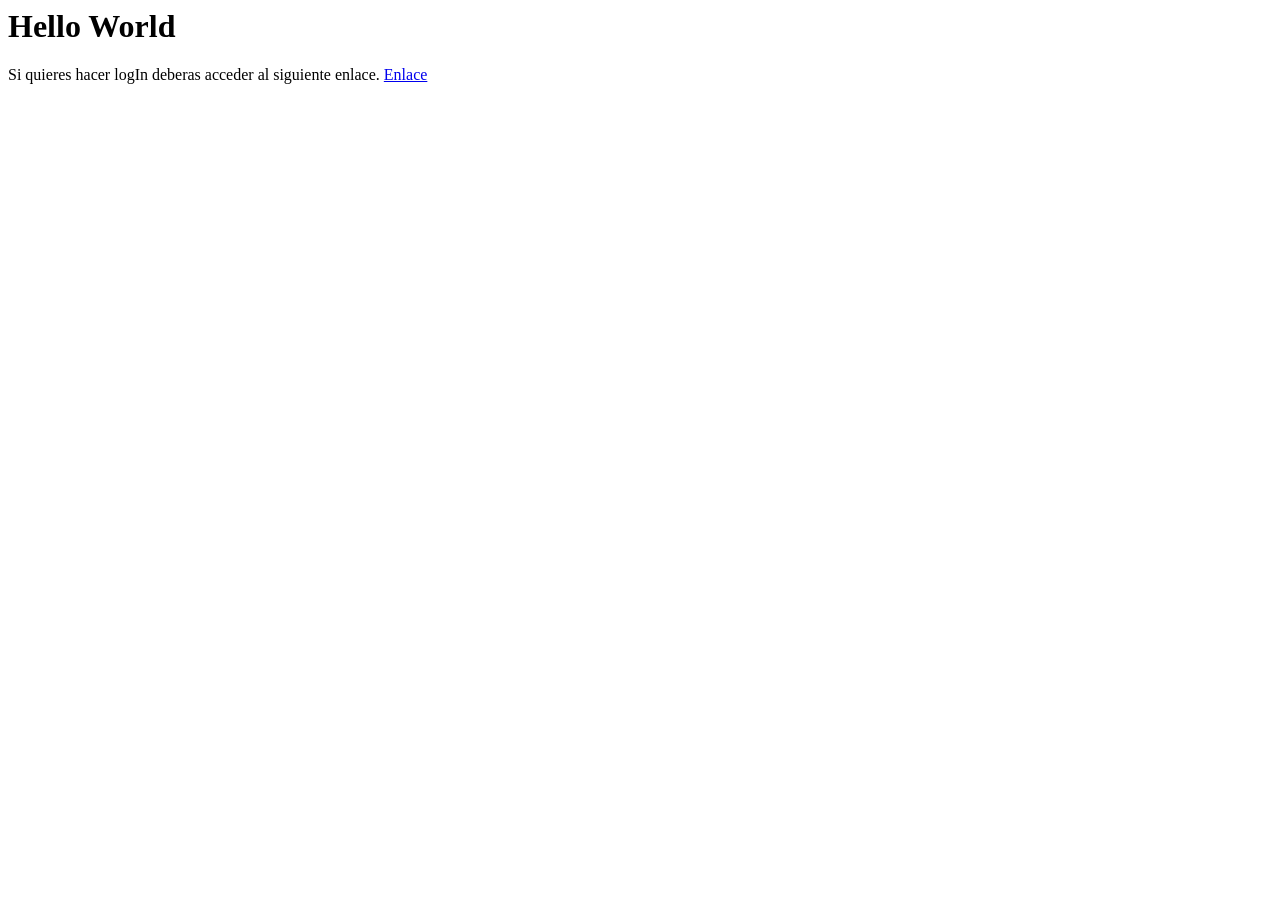
<file: WebContent/WEB-INF/templates/index.html>
<html lang="es">
<head>
<title>Pagina Index</title>
</head>
<body>
	<h1>Hello World</h1>

	Si quieres hacer logIn deberas acceder al siguiente enlace.

	<a href="login.html"> Enlace</a>


</body>
</html>
</file>
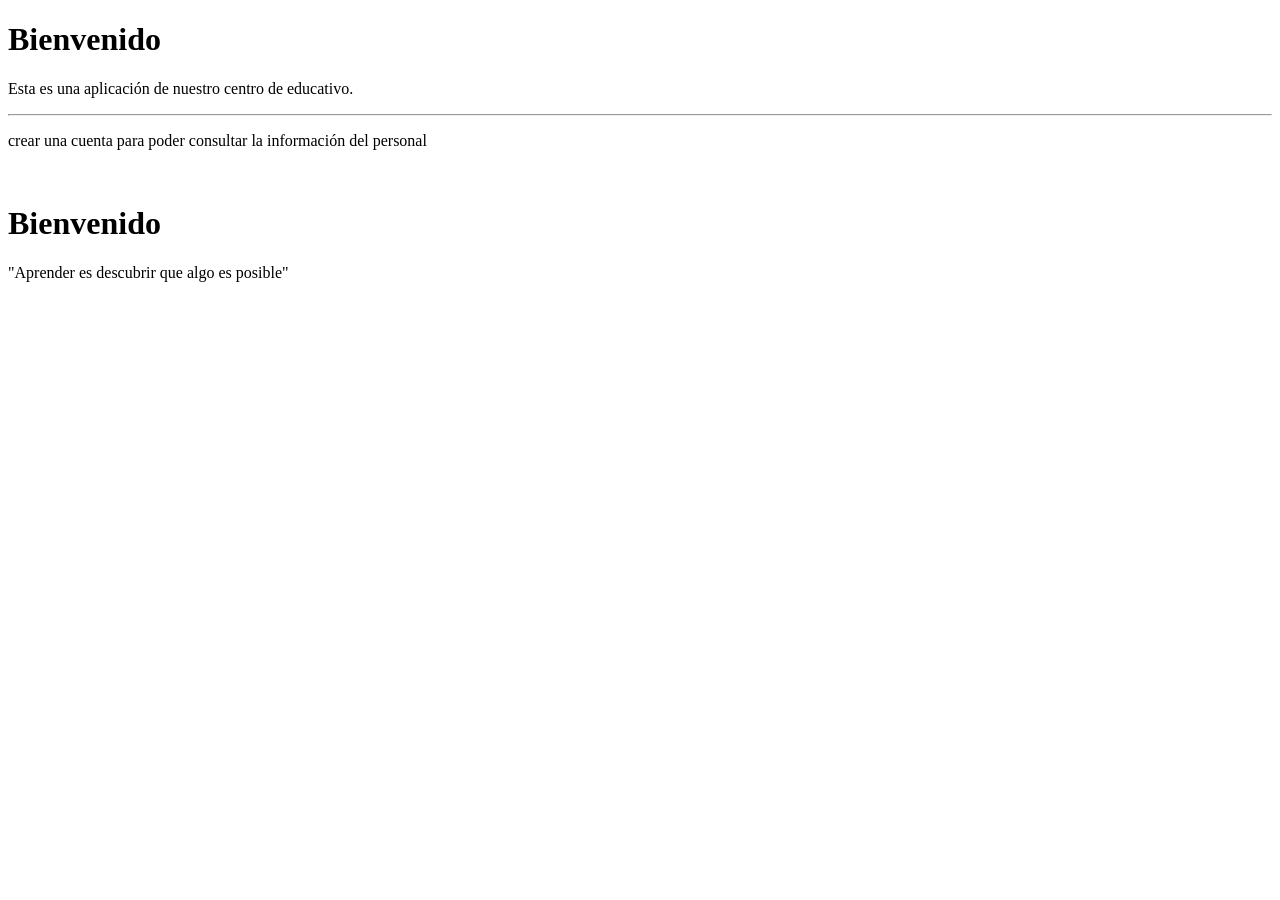
<file: src/main/webapp/WEB-INF/templates/index.html>
<!doctype html>
<html lang="es">
<head>
<title>Pagina Index</title>
<!-- Required meta tags -->
<meta charset="utf-8">
<meta name="viewport"
	content="width=device-width, initial-scale=1, shrink-to-fit=no">

</head>
<body>

	<nav th:replace="fragments/header_loader"></nav>

	<div class="jumbotron" sec:authorize="isAnonymous()">
		<h1 class="display-4">Bienvenido</h1>
		<p class="lead">Esta es una aplicación de nuestro centro de
			educativo.</p>
		<hr class="my-4">
		<p>crear una cuenta para poder consultar la información del
			personal</p>
		<p class="lead">
			<a class="btn btn-primary btn-lg" th:href="@{/login}"
				style="color: #FFFFFF;">Log in</a>
		</p>
	</div>

	<div class="jumbotron" sec:authorize="!isAnonymous()">

		<h1 class="display-4">
			Bienvenido <span th:utext="${session.username}">
		</h1>

		<p class="lead">"Aprender es descubrir que algo es posible"</p>



	</div>



</body>
</html>
</file>
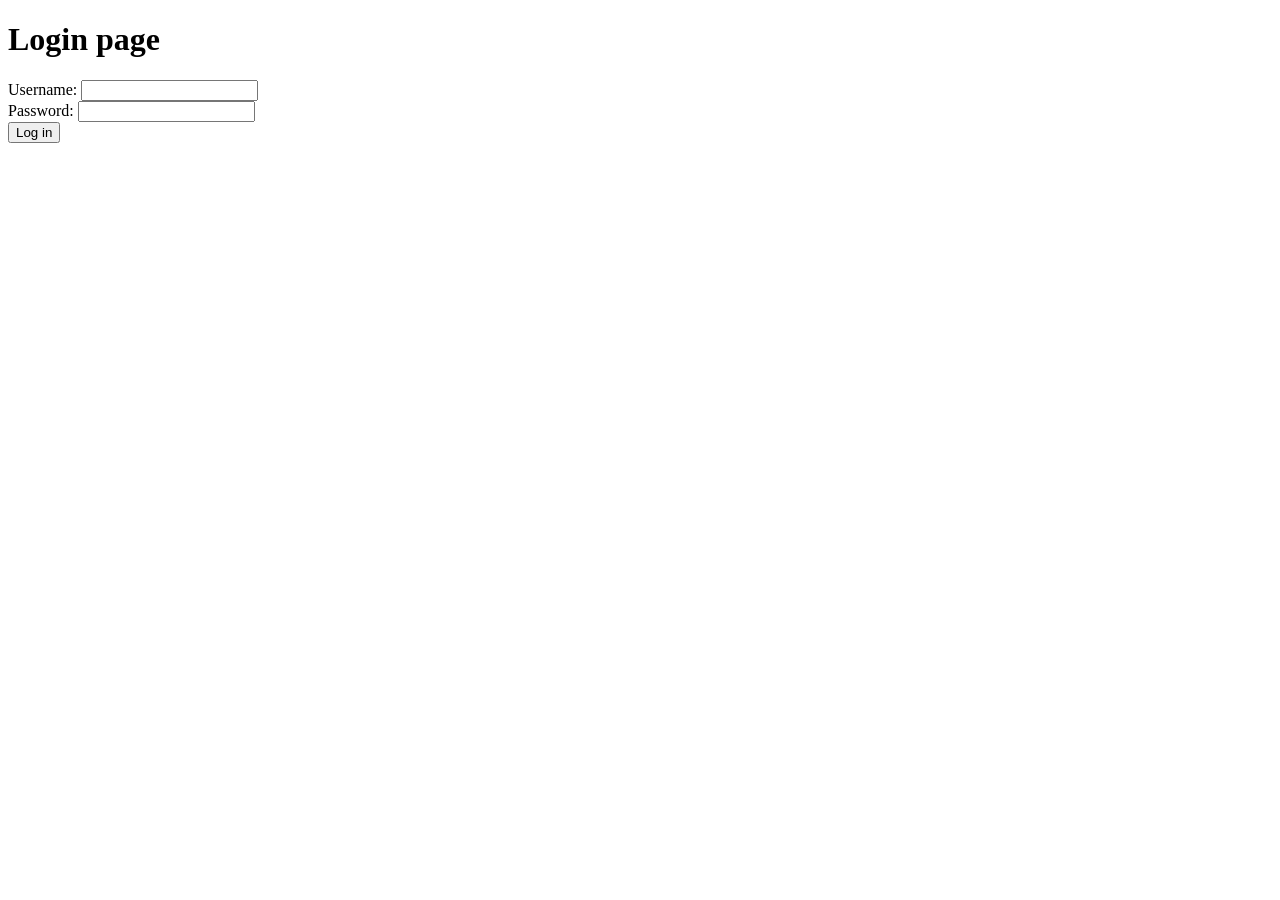
<file: WebContent/WEB-INF/templates/login.html>
<!DOCTYPE html>
<html xmlns:th="http://www.thymeleaf.org">
  <head>
    <title>Login page</title>
  </head>
  <body>
    <h1>Login page</h1>

    <form th:action="@{/login.html}" method="post">
      <label for="username">Username</label>:
      <input type="text" id="username" name="username"/> <br/>
      <label for="password">Password</label>:
      <input type="password" id="password" name="password" /> <br/>
      <input type="submit" value="Log in"/>
    </form>
  </body>
</html>
</file>
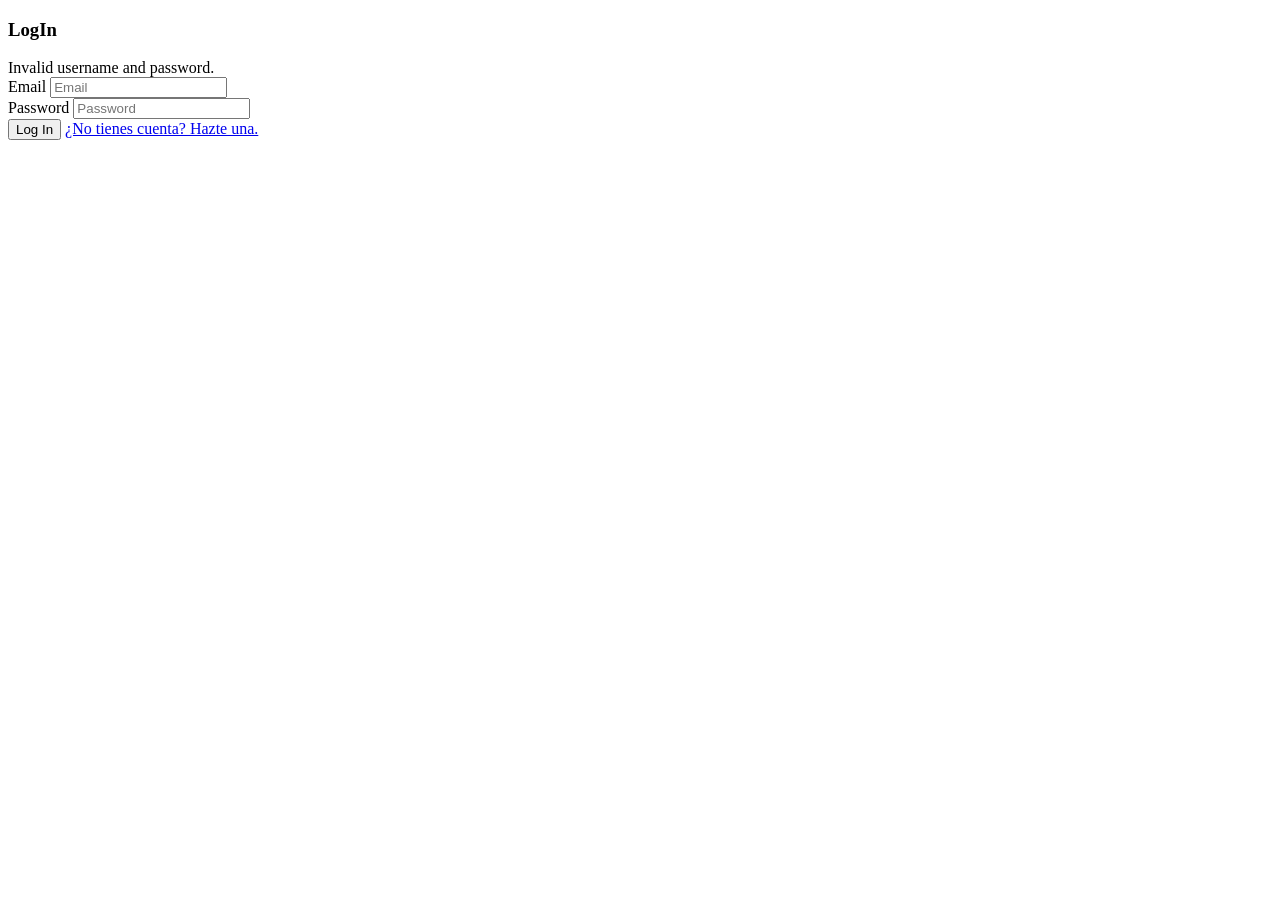
<file: src/main/webapp/WEB-INF/templates/login.html>
<!DOCTYPE html>
<html xmlns:th="http://www.thymeleaf.org">

<head>
<meta charset="utf-8">
<meta http-equiv="x-ua-compatible" content="ie=edge">
<title>Log In</title>
<meta name="viewport" content="width=device-width, initial-scale=1">
</head>

<body>

	<nav th:replace="fragments/header_loader"></nav>
	<div class="container my-5">
		<h3>LogIn</h3>
		<div class="card">
			<div class="card-body">
				<div class="col-md-10">

					<div th:if="${param.error}" class="alert alert-danger">
						Invalid username and password.</div>
					<form th:action="@{/login}" method="post">
						<div class="row">

							<div class="form-group col-md-8">
								<label for="email" class="col-form-label">Email</label> <input
									type="text" class="form-control" id="username" name="username"
									placeholder="Email">
							</div>

							<div class="form-group col-md-8">
								<label for="password" class="col-form-label">Password</label> <input
									type="password" class="form-control" id="password"
									name="password" placeholder="Password">
							</div>
							<div class="col-md-6">
								<input type="submit" class="btn btn-primary" value="Log In">
								<a href="signup"> ¿No tienes cuenta? Hazte una.</a>
							</div>

							<div class="form-group col-md-8"></div>

						</div>
					</form>
				</div>
			</div>
		</div>
	</div>
</body>

</html>
</file>
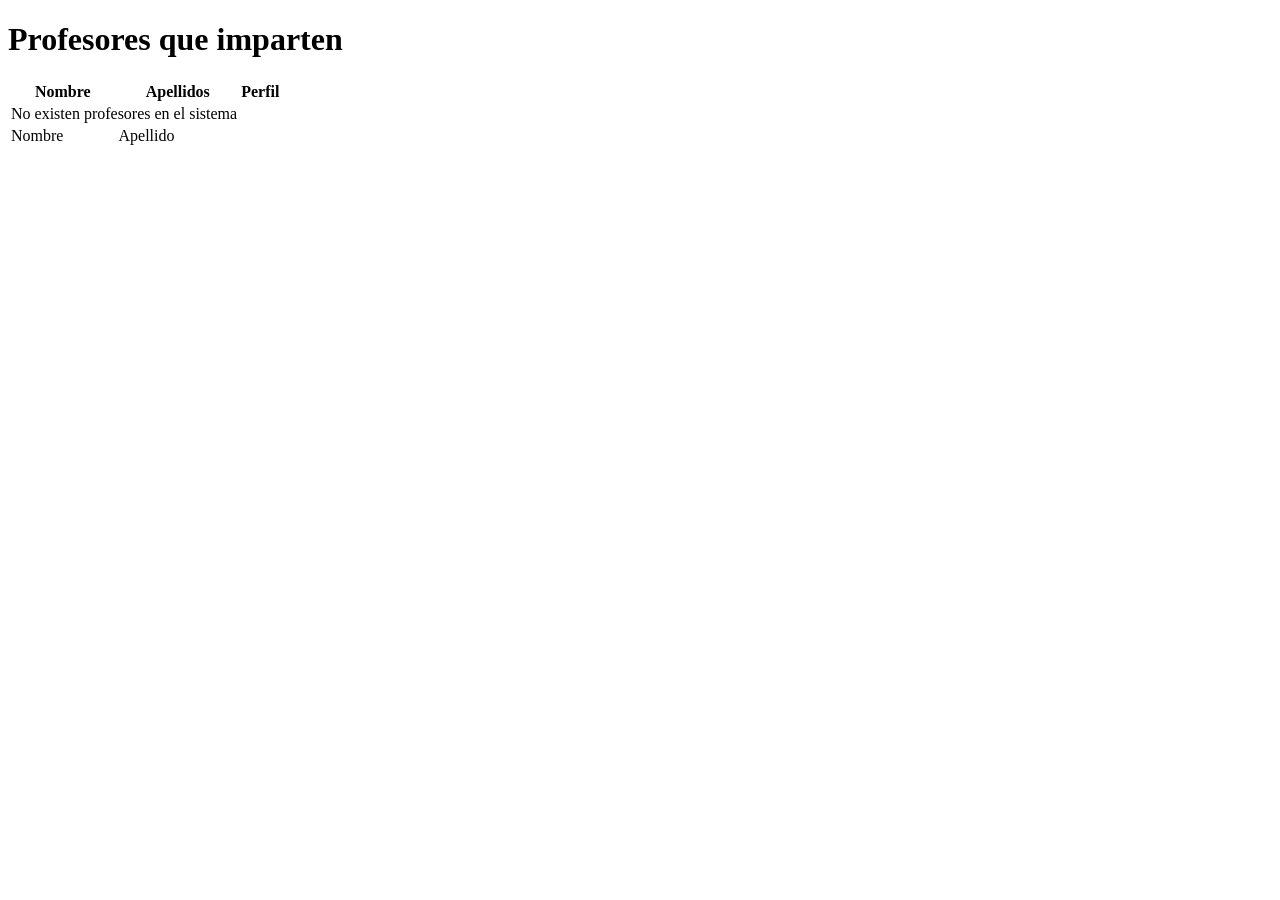
<file: src/main/webapp/WEB-INF/templates/modulo_perfil.html>
<!doctype html>
<html lang="es" xmlns:th="http://www.thymeleaf.org">
<head>
<title>Perfil</title>
<!-- Required meta tags -->
<meta http-equiv=”Content-Type” content=”text/html; charset=UTF-8″ />
<meta name="viewport"
	content="width=device-width, initial-scale=1, shrink-to-fit=no">

</head>
<body>
	<nav th:replace="fragments/header_loader"></nav>


	<div class="container my-2">
		<div class="card">
			<div class="card-body">

				<h1>
					 Profesores que imparten 
					<span th:text="${modulo.nombreModulo}"></span>
				</h1>

				<table class="table">
					<thead>
						<tr>
							<th scope="col">Nombre</th>
							<th scope="col">Apellidos</th>
							<th scope="col">Perfil</th>
						</tr>
					</thead>
					<tbody>
						<tr th:if="${modulo.profesores.empty}">
							<td colspan="2">No existen profesores en el sistema</td>
						</tr>
						<tr th:each="profesor : ${modulo.profesores}">
							<td><span th:text="${profesor.nombreProfesor}">
									Nombre </span></td>
							<td><span th:text="${profesor.apellidosProfesor}">
									Apellido </span></td>
							<td><a
								th:href="@{/profesor/perfil/{id}(id=${profesor.idProfesor})}"
								class="btn btn-primary"><i class="fas fa-user"></i></a></td>
						</tr>
					</tbody>
			</div>
		</div>
	</div>

</body>
</html>
</file>
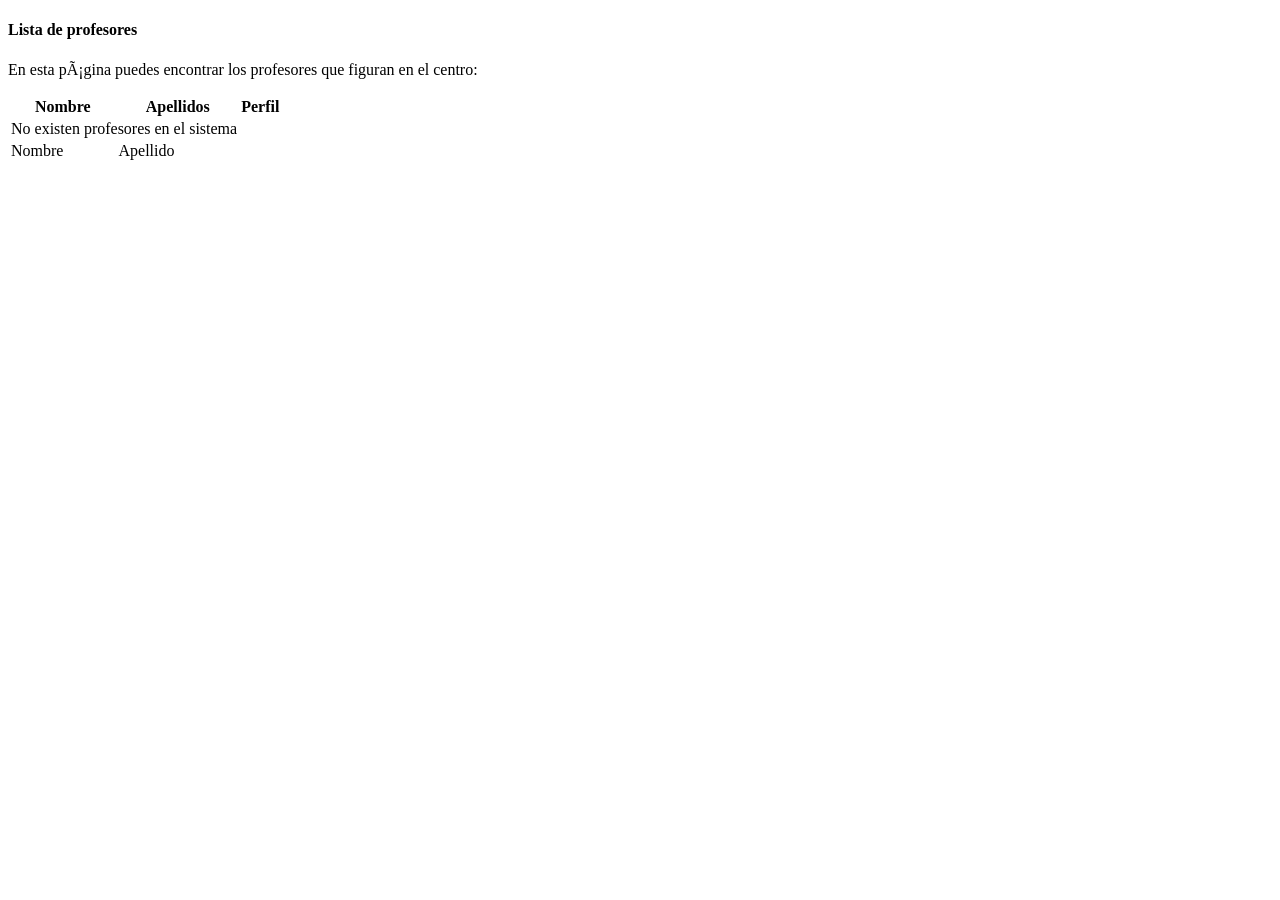
<file: src/main/webapp/WEB-INF/templates/profesor_lista.html>
<!doctype html>
<html lang="es" xmlns:th="http://www.thymeleaf.org">
<head>
<title>Lista de Profesores</title>
<!-- Required meta tags -->
<meta http-equiv=”Content-Type” content=”text/html; charset=UTF-8″ />
<meta name="viewport"
	content="width=device-width, initial-scale=1, shrink-to-fit=no">

</head>
<body>
	<nav th:replace="fragments/header_loader"></nav>


	<h4 class="display-1">Lista de profesores</h4>

	<p>En esta página puedes encontrar los profesores que figuran en el
		centro:
	<table class="table">
		<thead>
			<tr>
				<th scope="col">Nombre</th>
				<th scope="col">Apellidos</th>
				<th scope="col">Perfil</th>
			</tr>
		</thead>
		<tbody>
			<tr th:if="${profesores.empty}">
				<td colspan="2">No existen profesores en el sistema</td>
			</tr>
			<tr th:each="profesor : ${profesores}">
				<td><span th:text="${profesor.nombreProfesor}"> Nombre </span></td>
				<td><span th:text="${profesor.apellidosProfesor}">
						Apellido </span></td>
				<td><a
					th:href="@{/profesor/perfil/{id}(id=${profesor.idProfesor})}"
					class="btn btn-primary"><i class="fas fa-user"></i></a></td>
			</tr>
		</tbody>
</body>
</html>
</file>
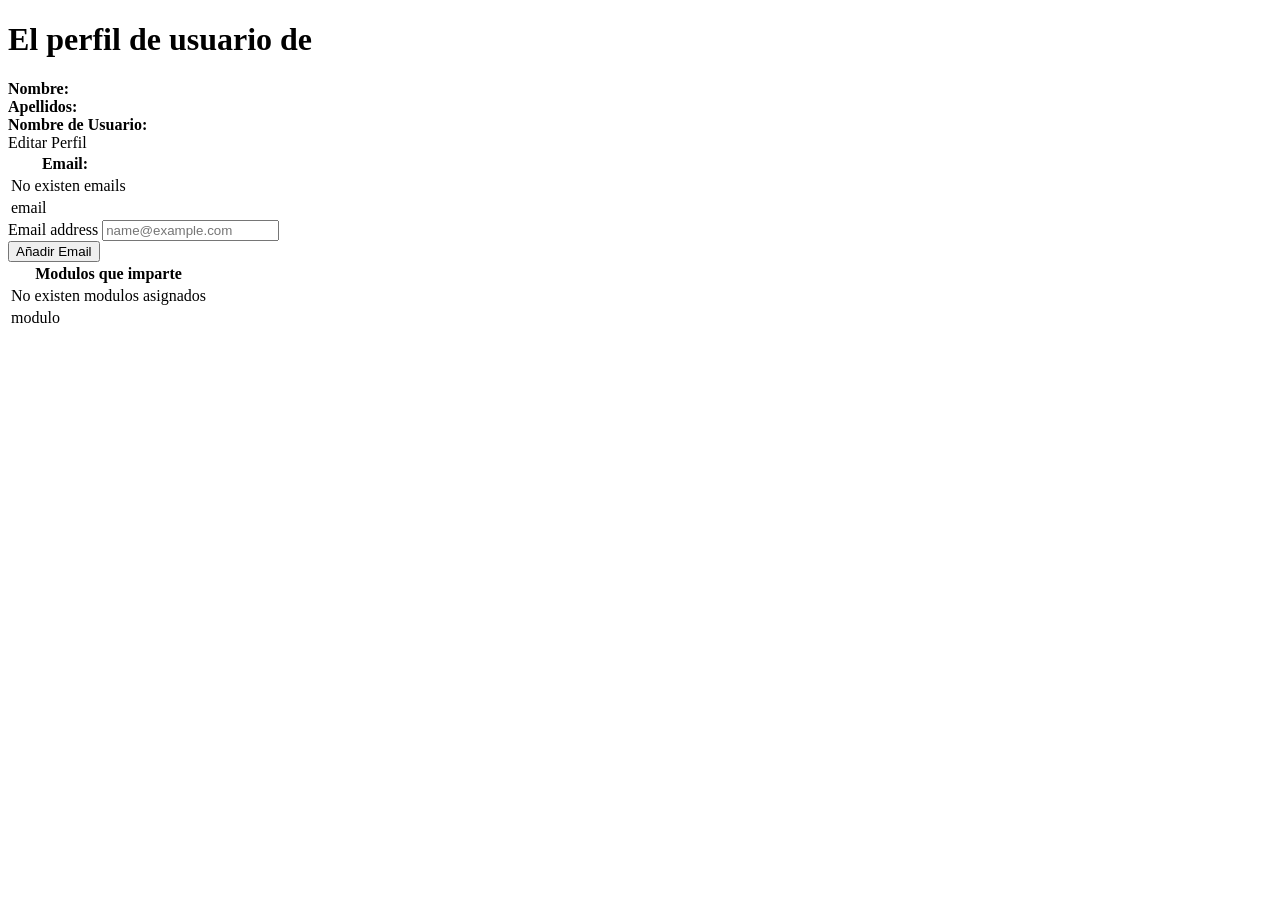
<file: src/main/webapp/WEB-INF/templates/profesor_perfil.html>
<!doctype html>
<html lang="es" xmlns:th="http://www.thymeleaf.org">
<head>
<title>Perfil</title>
<!-- Required meta tags -->
<meta http-equiv="Content-Type" content="text/html; charset=UTF-8" />
<meta name="viewport"
	content="width=device-width, initial-scale=1, shrink-to-fit=no">

<link rel="stylesheet" type="text/css" th:href="@{/css/style.css}">

</head>
<body>
	<nav th:replace="fragments/header_loader"></nav>


	<div class="container-sm ">
		<div class="card">
			<div class="card-body">

				<h1>
					El perfil de usuario de <span th:text="${profesor.nombreProfesor}"></span>
				</h1>
				<div>
					<b>Nombre:</b> <span th:text="${profesor.nombreProfesor}"></span>
				</div>
				<div>
					<b>Apellidos:</b> <span th:text="${profesor.apellidosProfesor}"></span>
				</div>
				<div>
					<b>Nombre de Usuario:</b> <span th:text="${profesor.username}"></span>
				</div>

				<div th:if="${propietario}">

					<a
						th:href="@{/profesor/perfil/actualizar/{idProfesor}(idProfesor=${profesor.idProfesor})}"
						class="btn btn-info">Editar Perfil <i class="fas fa-user-edit"></i>
					</a>
				</div>
			</div>
		</div>
	</div>
	<div class="emails">

		<div class="email">
			<div class="card">
				<table class="table">
					<thead>
						<tr>
							<th scope="col">Email:</th>
						</tr>

					</thead>
					<tbody>
						<tr th:if="${profesor.emails.empty}">
							<td colspan="2">No existen emails</td>
						</tr>
						<tr th:each="email : ${profesor.emails}">
							<td><span th:text="${email.direccionEmail}"> email </span></td>

							<td
								th:if="${propietario || #authorization.expression('hasAuthority(''ROL_ADMIN'')')}">
								<a
								th:href="@{/profesor/eliminar_email/{idProfesor}/{idEmail}(idProfesor=${profesor.idProfesor},idEmail=${email.idEmail})}"
								class="btn btn-danger"><i class="fas fa-trash"></i></a>
							</td>
						</tr>
					</tbody>
				</table>
			</div>
		</div>

		<div class="email"
			th:if="${propietario || #authorization.expression('hasAuthority(''ROL_ADMIN'')')}">
			<div class="card">
				<div class="container">
					<form
						th:action="@{/profesor/anadir_email/{id}(id=${profesor.idProfesor})}"
						method="post">
						<div class="form-group">
							<label for="exampleFormControlInput1">Email address</label> <input
								type="email" class="form-control" id="exampleFormControlInput1"
								name="nuevoemail" placeholder="name@example.com">
						</div>
						<button type="submit" class="btn btn-primary">Añadir
							Email</button>

					</form>
				</div>
			</div>
		</div>
	</div>


	<div class="container-md">
		<div class="card">
			<table class="table">
				<thead>
					<tr>
						<th scope="col">Modulos que imparte</th>
					</tr>
				</thead>
				<tbody>

					<tr th:if="${profesor.modulos.empty}">
						<td colspan="2">No existen modulos asignados</td>
					</tr>
					<tr th:each="modulo : ${profesor.modulos}">
						<td><a th:href="@{/modulo/{id}(id=${modulo.idModulo})}"
							class="btn btn-primary"><span
								th:text="${modulo.nombreModulo }"> modulo </span></a></td>
				</tbody>
			</table>
		</div>
	</div>



</body>
</html>
</file>
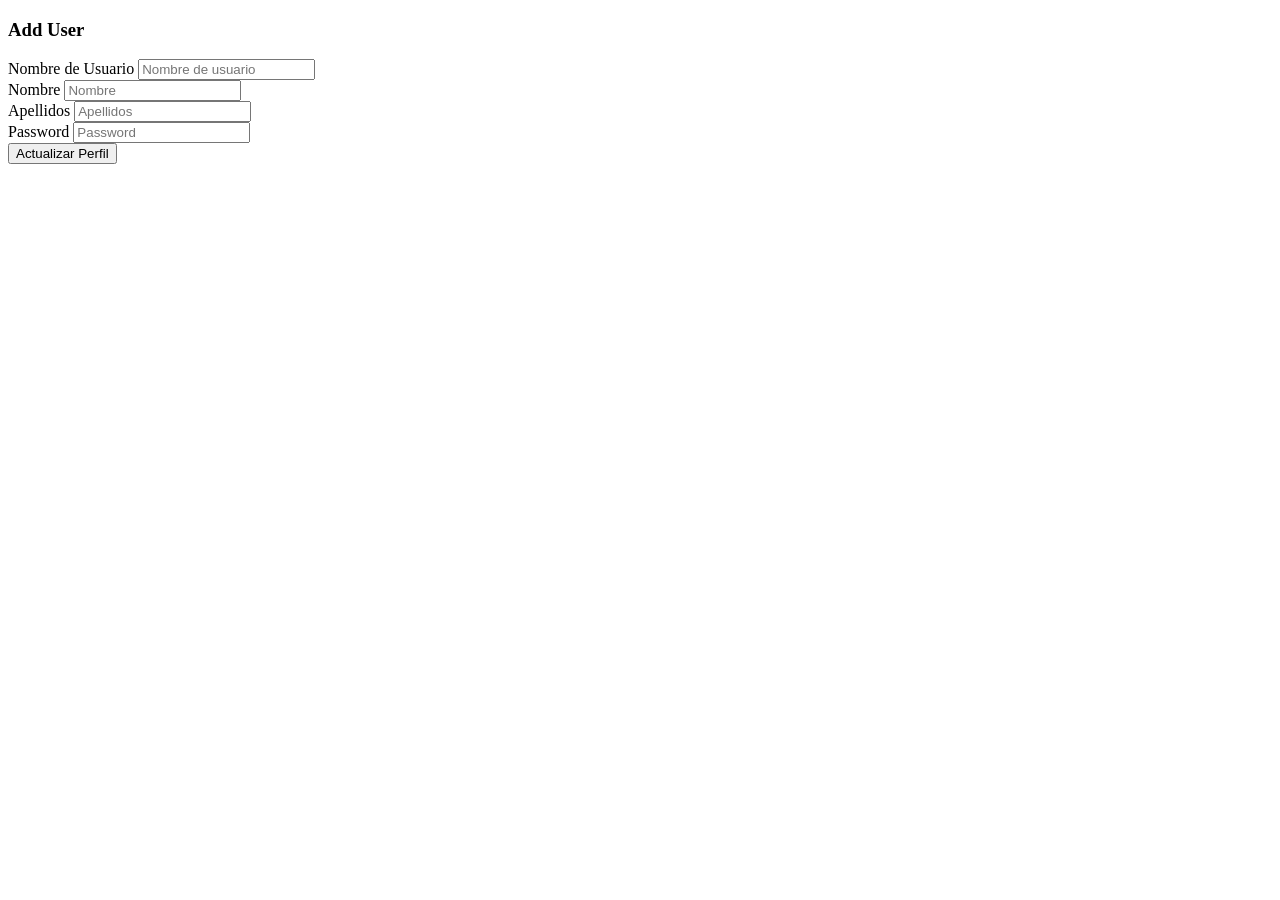
<file: src/main/webapp/WEB-INF/templates/profesor_perfil_actualizar.html>
<!DOCTYPE html>
<html xmlns:th="http://www.thymeleaf.org">

<head>
<meta charset="utf-8">
<meta http-equiv="x-ua-compatible" content="ie=edge">
<title>Add User</title>
<meta name="viewport" content="width=device-width, initial-scale=1">
</head>

<body>
	<nav th:replace="fragments/header_loader"></nav>

	<div class="container my-5">
		<h3>Add User</h3>
		<div class="card">
			<div class="card-body">
				<div class="col-md-10">
                    <form action="#" th:object="${profesor}" th:action="@{/profesor/perfil/actualizar/{idProfesor}(idProfesor=${profesor.idProfesor})}" method="post">
						<div class="row">

							<input type="hidden" th:field="*{idProfesor}" id="idProfesor" name="idProfesor" />


							<div class="form-group col-md-8">
								<label for="username" class="col-form-label">Nombre de Usuario</label> 
								<input type="text" class="form-control"  th:field="*{username}" id="username" placeholder="Nombre de usuario" name="nombreUsuario">
								<span th:if="${#fields.hasErrors('username')}" th:errors="*{username}" class="text-danger"></span>
							</div>




<!-- 							<div class="form-group col-md-8"> -->
<!-- 								<label for="email" class="col-form-label">Email</label> <input -->
<!-- 									type="text" class="form-control" id="email" name="email" placeholder="Email"> -->
<!-- 							</div> -->

							<div class="form-group col-md-8">
								<label for="nombre" class="col-form-label">Nombre</label> 
								<input type="text" class="form-control" th:field="*{nombreProfesor}" id="nombreProfesor" name="nombreProfesor" placeholder="Nombre">
								<span th:if="${#fields.hasErrors('nombreProfesor')}" th:errors="*{nombreProfesor}" class="text-danger"></span>
								
							</div>

							<div class="form-group col-md-8">
								<label for="apellidosProfesor" class="col-form-label">Apellidos</label>
								<input type="text" class="form-control" th:field="*{apellidosProfesor}"  id="apellidosProfesor"	name="apellidosProfesor" placeholder="Apellidos">
								<span th:if="${#fields.hasErrors('apellidosProfesor')}" th:errors="*{apellidosProfesor}" class="text-danger"></span>
								
							</div>


							<div class="form-group col-md-8">
								<label for="password" class="col-form-label">Password</label> 
								<input type="password" class="form-control" th:field="*{password}" name="password" id="password" placeholder="Password">
								<span th:if="${#fields.hasErrors('password')}" th:errors="*{password}" class="text-danger"></span>
									
							</div>
							<div class="col-md-6">
								<input type="submit" class="btn btn-primary" value="Actualizar Perfil">
							</div>

							<div class="form-group col-md-8"></div>

						</div>
					</form>
				</div>
			</div>
		</div>
	</div>
</body>

</html>
</file>
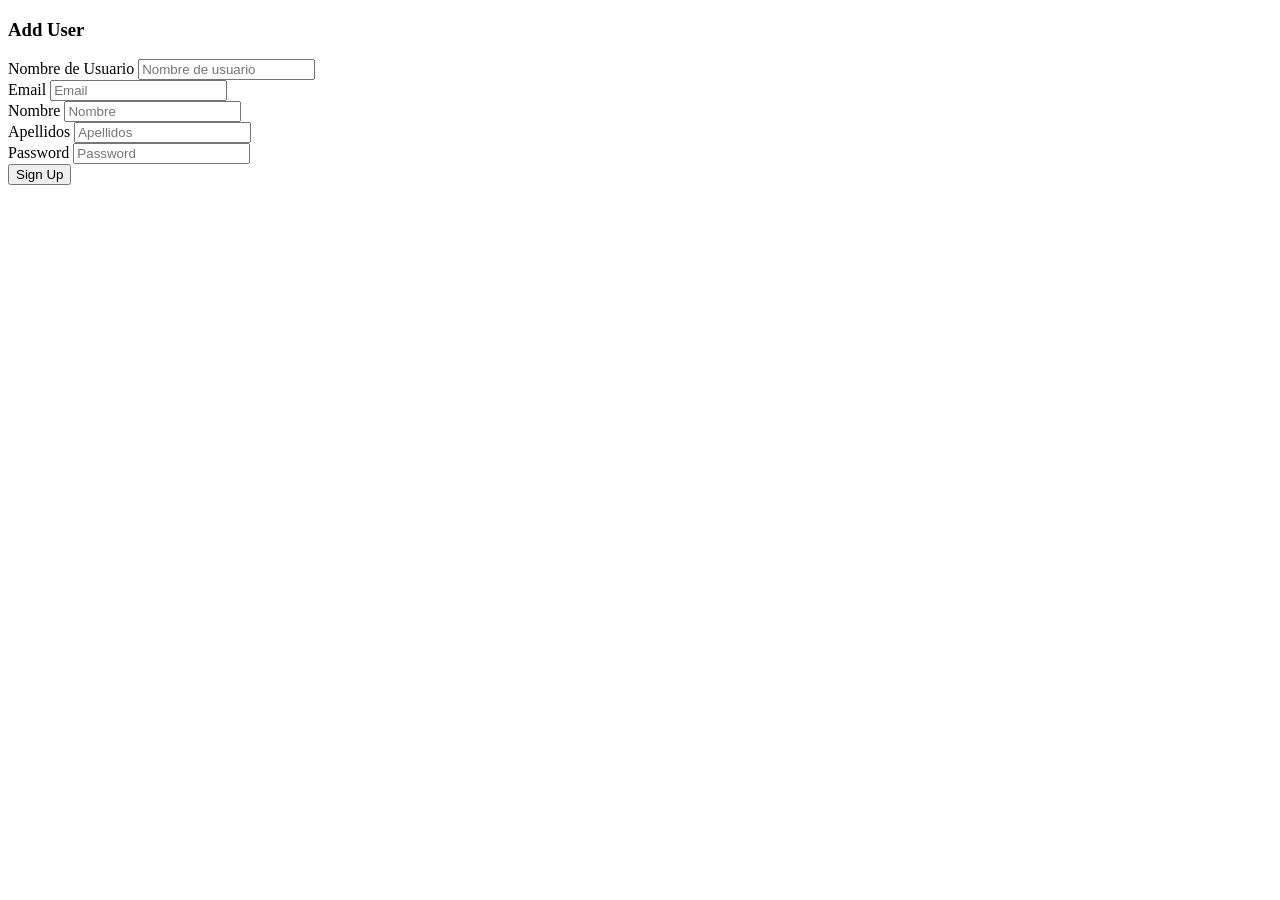
<file: src/main/webapp/WEB-INF/templates/signup.html>
<!DOCTYPE html>
<html xmlns:th="http://www.thymeleaf.org">

<head>
<meta charset="utf-8">
<meta http-equiv="x-ua-compatible" content="ie=edge">
<title>Add User</title>
<meta name="viewport" content="width=device-width, initial-scale=1">
</head>

<body>
	<nav th:replace="fragments/header_loader"></nav>

	<div class="container my-5">
		<h3>Add User</h3>
		<div class="card">
			<div class="card-body">
				<div class="col-md-10">
					<form action="#" th:action="@{/signup}" method="post">
						<div class="row">
							<div class="form-group col-md-8">
								<label for="nombreUsuario" class="col-form-label">Nombre
									de Usuario</label> <input type="text" class="form-control"
									id="nombreUsuario" placeholder="Nombre de usuario" name="nombreUsuario">
							</div>

							<div class="form-group col-md-8">
								<label for="email" class="col-form-label">Email</label> <input
									type="text" class="form-control" id="email" name="email" placeholder="Email">
							</div>

							<div class="form-group col-md-8">
								<label for="nombre" class="col-form-label">Nombre</label> <input
									type="text" class="form-control" id="nombre" name="nombre"
									placeholder="Nombre">
							</div>

							<div class="form-group col-md-8">
								<label for="apellidos" class="col-form-label">Apellidos</label>
								<input type="text" class="form-control" name="apellidos" id="apellidos"
									placeholder="Apellidos">
							</div>


							<div class="form-group col-md-8">
								<label for="password" class="col-form-label">Password</label> <input
									type="password" class="form-control" name="password" id="password"
									placeholder="Password">
							</div>
							<div class="col-md-6">
								<input type="submit" class="btn btn-primary" value="Sign Up">
							</div>

							<div class="form-group col-md-8"></div>

						</div>
					</form>
				</div>
			</div>
		</div>
	</div>
</body>

</html>
</file>
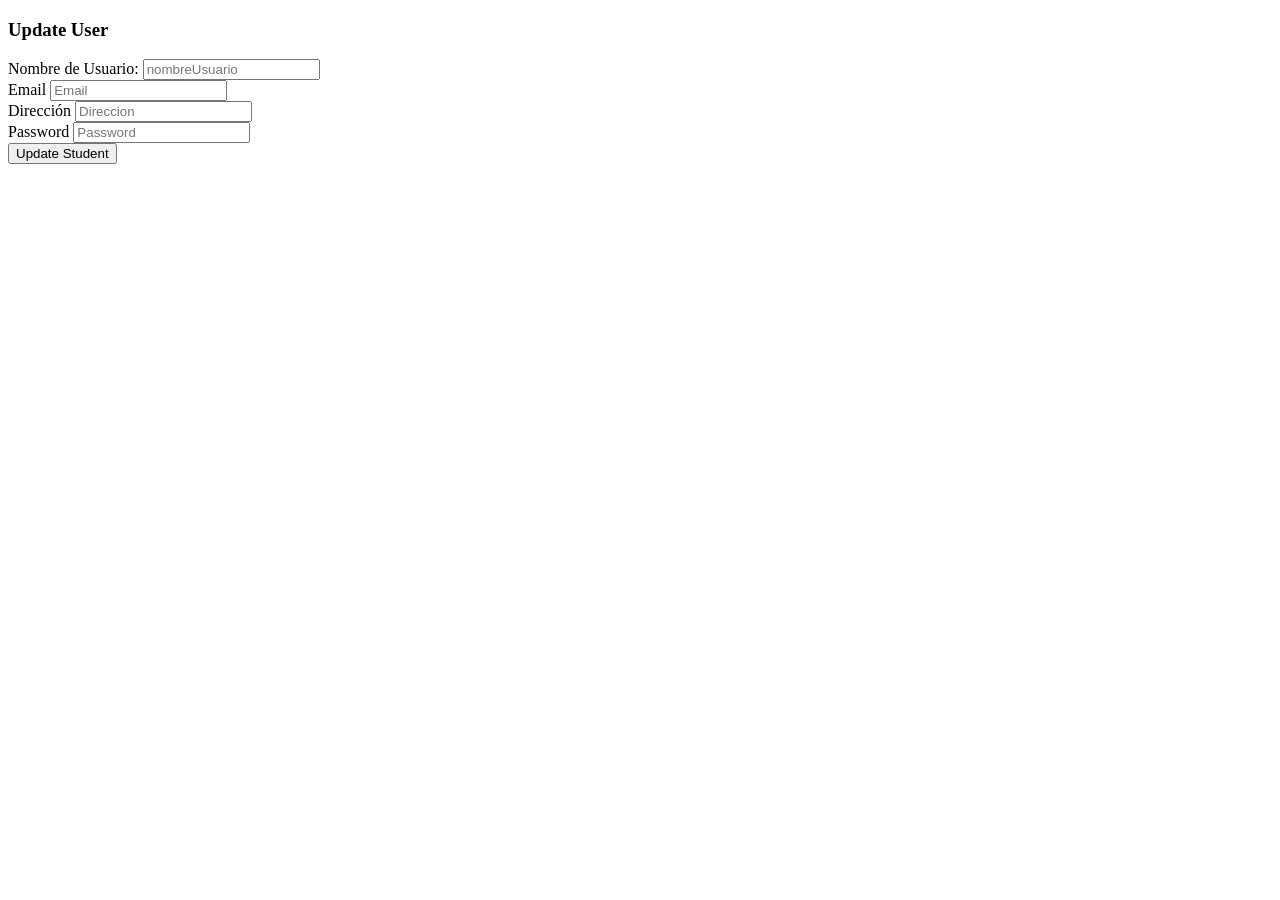
<file: src/main/webapp/WEB-INF/templates/update-user.html>
<!DOCTYPE html>
<html xmlns:th="http://www.thymeleaf.org">

<head>
<meta charset="utf-8">
<meta http-equiv="x-ua-compatible" content="ie=edge">
<title>Update User</title>
<meta name="viewport" content="width=device-width, initial-scale=1">
</head>

<body>
	<nav th:replace="fragments/header_loader"></nav>

	<div class="container my-5">
		<h3>Update User</h3>
		<div class="card">
			<div class="card-body">
				<div class="col-md-8">
					<form action="#"
						th:action="@{/user/update/{id}(id=${user.idUsuario})}"
						th:object="${user}" method="post">
						<div class="row">
							<div class="form-group col-md-6">
								<label for="nombreUsuario" class="col-form-label">Nombre
									de Usuario:</label> <input type="text" th:field="*{nombreUsuario}"
									class="form-control" id="nombreUsuario"
									placeholder="nombreUsuario"> <span
									th:if="${#fields.hasErrors('nombreUsuario')}"
									th:errors="*{nombreUsuario}" class="text-danger"></span>
							</div>
							<div class="form-group col-md-8">
								<label for="email" class="col-form-label">Email</label> <input
									type="text" th:field="*{email}" class="form-control" id="email"
									placeholder="Email"> <span
									th:if="${#fields.hasErrors('email')}" th:errors="*{email}"
									class="text-danger"></span>
							</div>
							<div class="form-group col-md-8">
								<label for="direccion" class="col-form-label">Dirección</label>
								<input type="text" th:field="*{direccion}" class="form-control"
									id="direccion" placeholder="Direccion"> <span
									th:if="${#fields.hasErrors('direccion')}" th:errors="direccion"
									class="text-danger"></span>
							</div>

							<div class="form-group col-md-8">
								<label for="password" class="col-form-label">Password</label> <input
									type="password" th:field="*{password}" class="form-control"
									id="password" placeholder="Password"> <span
									th:if="${#fields.hasErrors('password')}" th:errors="password"
									class="text-danger"></span>
							</div>

							<div class="form-group col-md-8">
								<input type="submit" class="btn btn-primary"
									value="Update Student">
							</div>
						</div>
					</form>
				</div>
			</div>
		</div>
	</div>
</body>

</html>
</file>
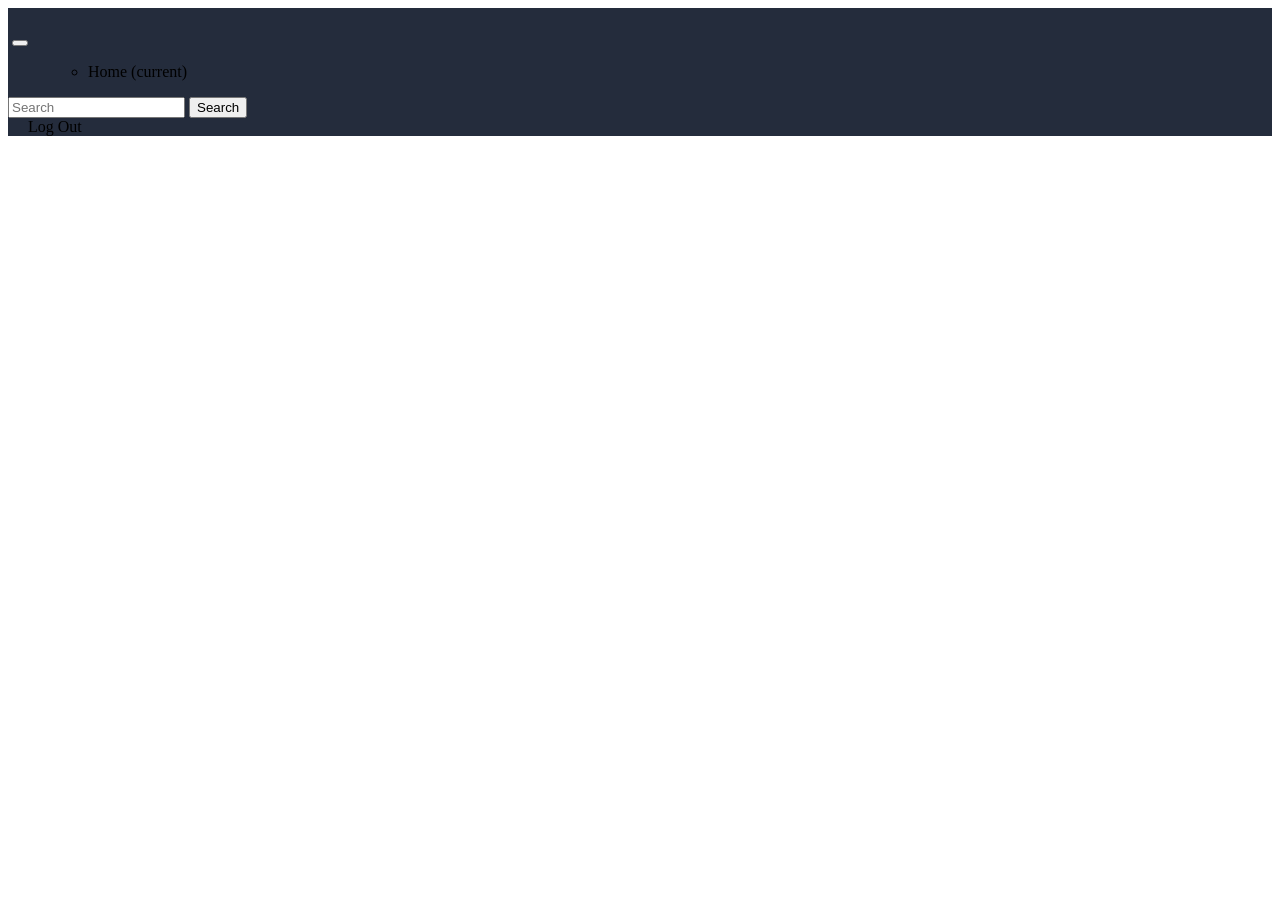
<file: src/main/webapp/WEB-INF/templates/fragments/header_user.html>
<!DOCTYPE html>
<html>
<head>
<meta charset="utf-8">
<meta http-equiv="x-ua-compatible" content="ie=edge">
<!-- Bootstrap CSS -->
</head>
<body>
	<nav class="navbar navbar-expand-lg navbar-dark " style="background-color:#242c3c;">
		<img th:src="@{/images/springmoodle.png}" style="height: 35px;" /> <a
			class="navbar-brand"
			th:href="@{/profesor/perfil/{id}(id=${session.idUsuario})}"
			th:text="${session.username}"></a>

		<button class="navbar-toggler" type="button" data-toggle="collapse"
			data-target="#navbarColor02" aria-controls="navbarColor02"
			aria-expanded="false" aria-label="Toggle navigation">
			<span class="navbar-toggler-icon"></span>
		</button>

		<div class="collapse navbar-collapse" id="navbarColor02">
			<ul class="navbar-nav mr-auto">
				<ul class="navbar-nav mr-auto">
					<li class="nav-item active"><a class="nav-link"
						th:href="@{/profesor/perfil/{id}(id=${session.idUsuario})}">Home
							<span class="sr-only">(current)</span>
					</a></li>
				</ul>

				</li>
			</ul>
			<form class="form-inline my-2 my-lg-0">
				<input class="form-control mr-sm-2" type="text" placeholder="Search">
				<button class="btn btn-secondary my-2 my-sm-0" type="submit">Search</button>
			</form>
		</div>
		<a class="navbar-brand" th:href="@{/logout}"
			style="padding-left: 20px;"> Log Out </a>
	</nav>
</body>
</html>
</file>
